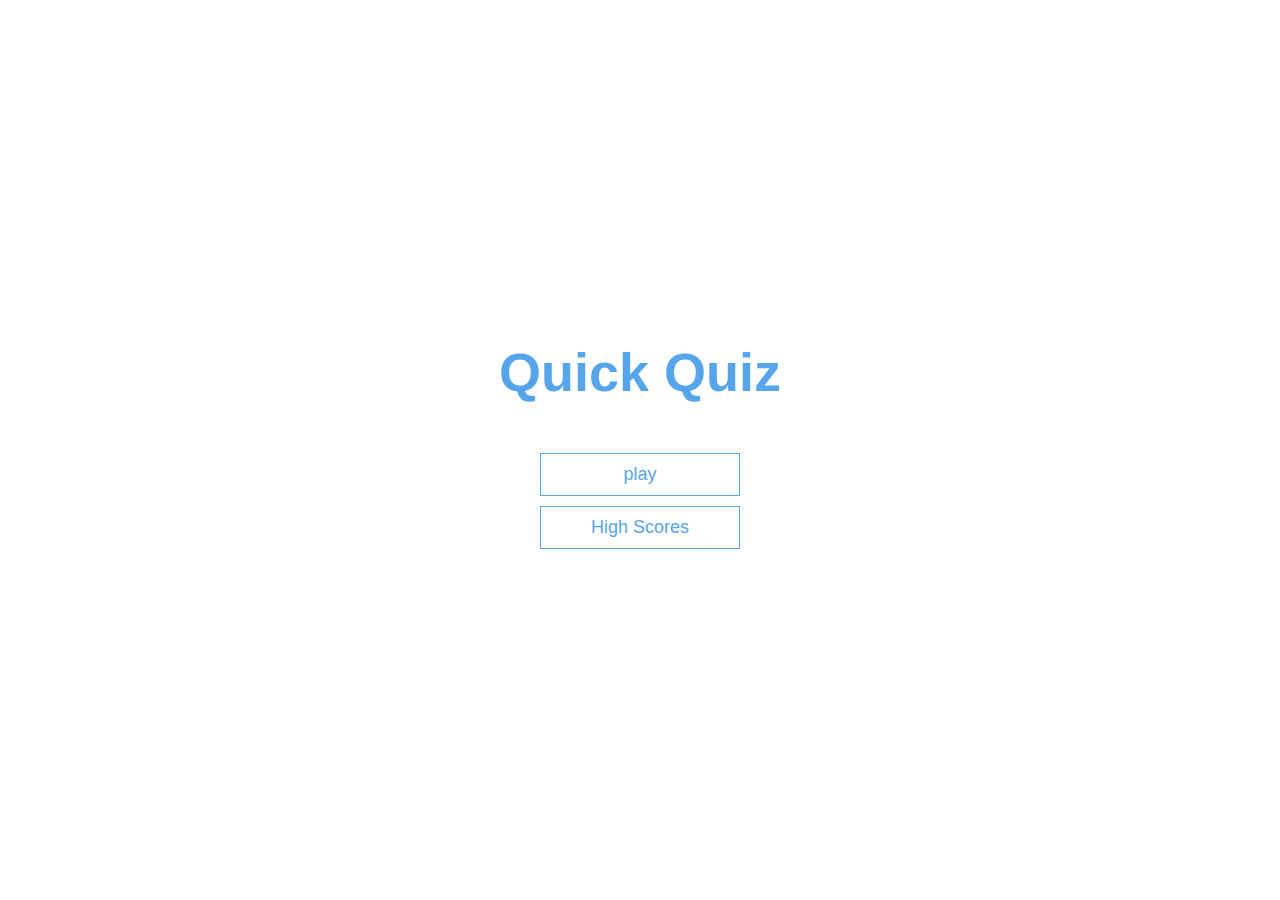
<file: index.html>
<!DOCTYPE html>
<html lang="en">
<head>
    <meta charset="UTF-8">
    <meta name="viewport" content="width=device-width, initial-scale=1.0">
    <title>Quiz App</title>
    <link rel="stylesheet" href="./App.css">
</head>
<body>
    <div class="container">
        <div id="home" class="flex-center flex-column">
            <h1>Quick Quiz</h1>
            <a class="btn" href="/games.html" target="_blank">play</a>
            <a class="btn" href="/highscores.html" target="_blank">High Scores</a>
        </div>
    </div>   
</body>
</html>
</file>
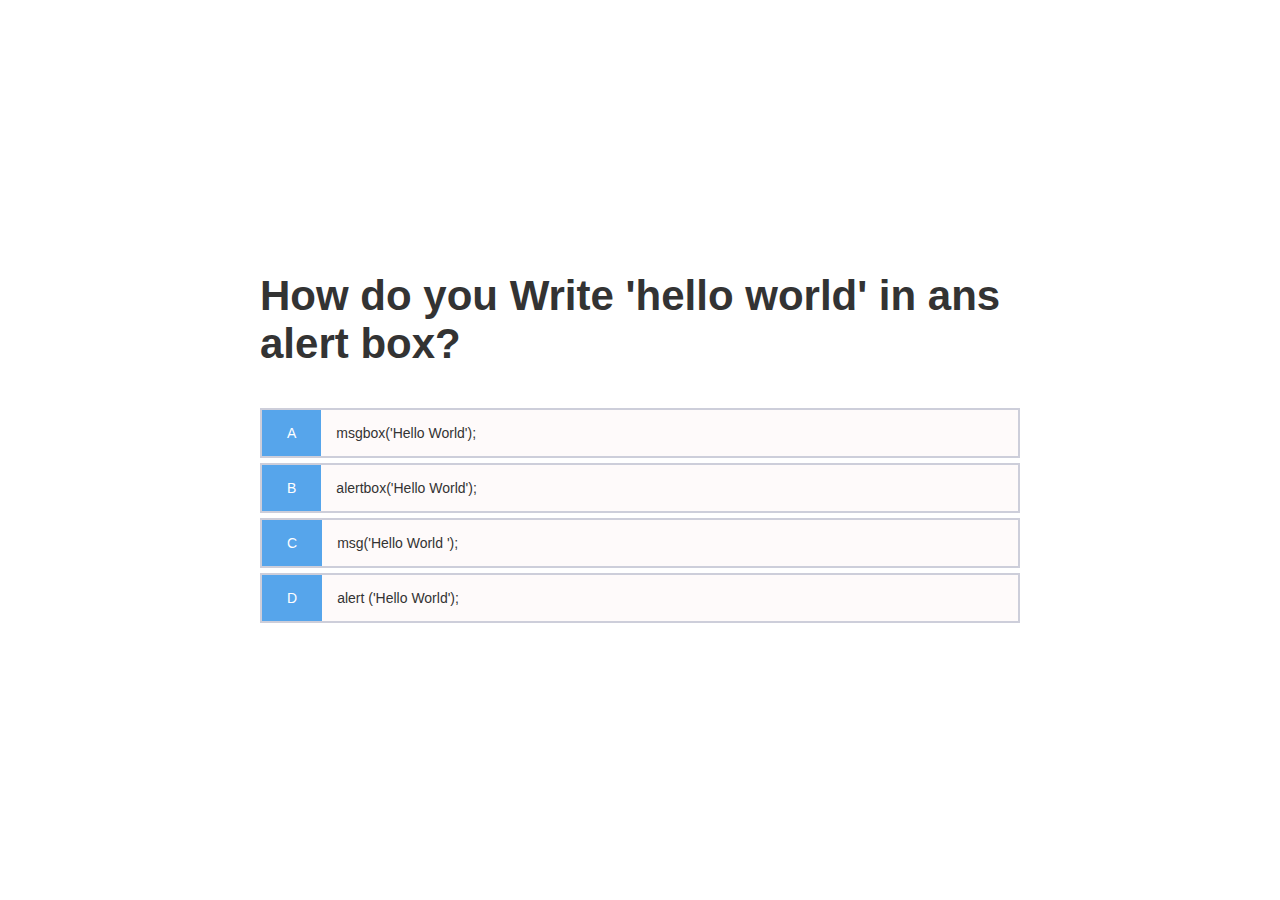
<file: Games.html>
<!DOCTYPE html>
<html lang="en">
<head>
    <meta charset="UTF-8">
    <meta name="viewport" content="width=device-width, initial-scale=1.0">
    <title>Quick-Quiz-Play</title>
    <link rel="stylesheet" href="App.css">
    <link rel="stylesheet" href="Games.css">
</head>
<body>
    <div class="container">
        <div id="game" class="justify-center flex-column">
            <h2 id="question">What Is Answer To This Questions?</h2>
            <div class="choice-container">
                <p class="choice-prefix">A</p>
                <p class="choice-text" data-number="1">Choice 1</p>
            </div>

            <div class="choice-container">
                <p class="choice-prefix">B</p>
                <p class="choice-text" data-number="2">Choice 2</p>
            </div>

            <div class="choice-container">
                <p class="choice-prefix">C</p>
                <p class="choice-text" data-number="3">Choice 3</p>
            </div>

            <div class="choice-container">
                <p class="choice-prefix">D</p>
                <p class="choice-text" data-number="4">Choice 4</p>
            </div>
        </div>
    </div>

    <script src="./Games.js"></script>
</body>
</html>
</file>
<file: App.css>
:root {
    background-color:#ffff;
    font-size: 62.5%;
}

* {
    box-sizing: border-box;
    font-family: Arial, Helvetica, sans-serif;
    margin: 0;
    padding: 0;
    color: #333;
}

h1, h2, h3, h4 {
    margin-bottom: 1rem;
}

h1 {
    font-size: 5.4rem;
    color: #56a5eb;
    margin-bottom: 5rem;
}

h1 > span {
    font-size: 2.4rem;
    font-weight: 500;
}

h2 {
    font-size: 4.2rem;
    margin-bottom: 4rem;
    font-weight: 700;
}

h3 {
    font-size: 2.8rem;
    font-weight: 500;
}

/* utilites  */

.container{
    width: 100vw;
    height: 100vh;
    display: flex;
    justify-content: center;
    align-items: center;
    max-width: 80rem;
    margin: 0 auto;
    padding: 2rem;
}

.container{
    width: 100%;
}
.flex-column{
    display: flex;
    flex-direction: column;
}
.flex-center{
    justify-content: center;
    align-items: center;
}

.justify-center{
    justify-content: center;
}
.text-center{
    text-align: center;
}
.hidden{
    display: none;
}

/*  buttons  */

.btn {
    font-size: 1.8rem;
    padding: 1rem 0;
    width: 20rem;
    text-align: center;
    border: 0.1rem solid #56a5eb;
    margin-bottom: 1rem;
    text-decoration: none;
    color: #56a5eb;
    background-color: white;
}

.btn:hover {
    cursor: pointer;
    box-shadow: 0 0.4rem 1.4rem 0 rgba(86, 185, 235, 0.5);
    transform: translateY(-0.1rem);
    transition: transform 150ms;
}

.btn:disabled:hover {
    cursor: not-allowed;
    box-shadow: none;
    transform: none;
}
</file>
<file: Games.css>
.choice-container{
    display: flex;
    margin-bottom: 0.5rem;
    width: 100%;
    font-size: 1.4rem;
    border: 0.2rem solid rgba(61, 77, 123, 0.25);
    background-color: rgb(254, 250, 250);
}

.choice-container:hover{
    cursor: pointer;
    box-shadow: 0 0.4rem 1.4rem 0 rgba(86, 185, 235, 0.25);
    transform: translateY(-0.1rem);
    transition: transform 150ms;
}

.choice-prefix{
    padding: 1.5rem 2.5rem;
    background-color:#56a5eb;
    color: white;
}
.choice-text{
    padding: 1.5rem;
}
</file>
